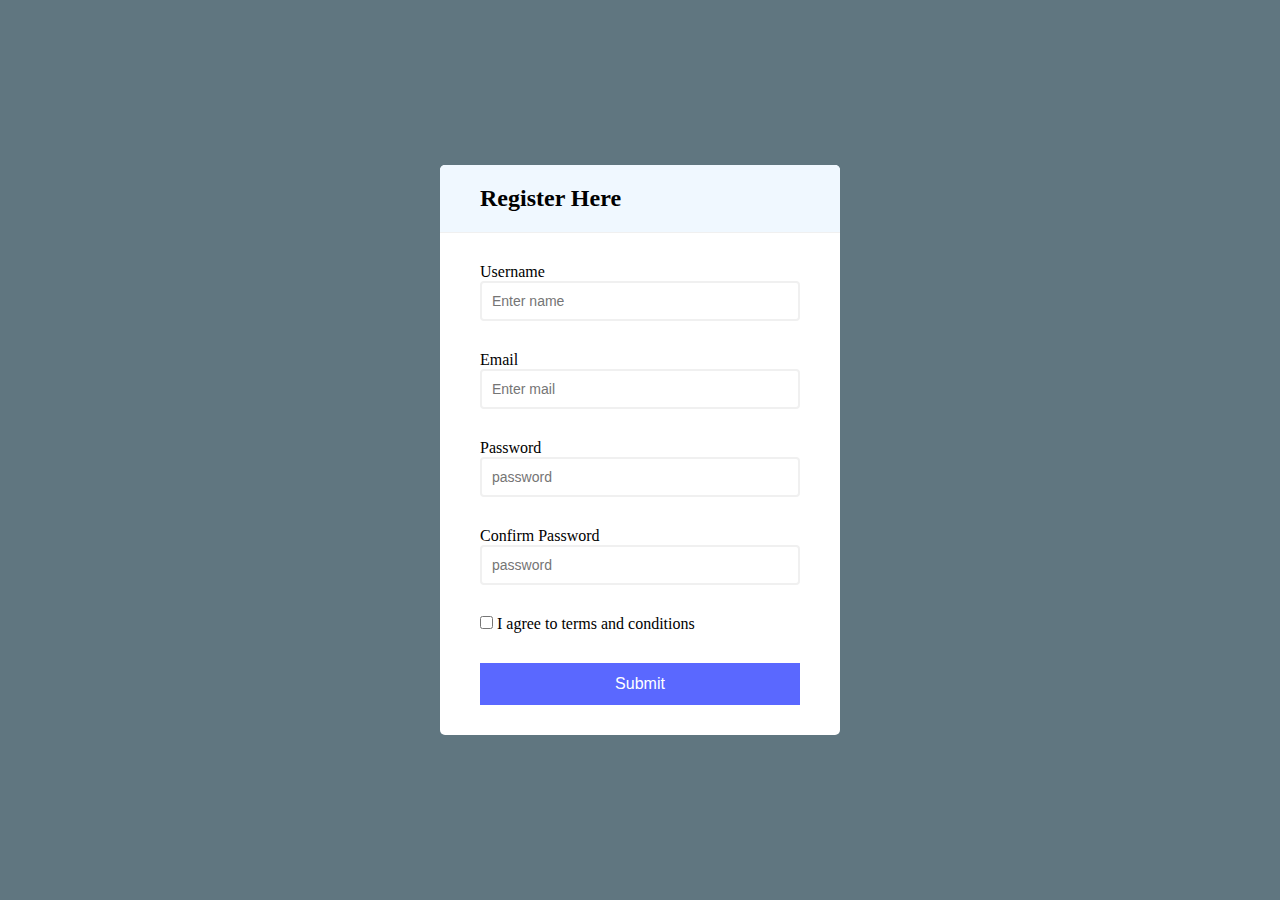
<file: class-Practice/index.html>
<!DOCTYPE html>
<html lang="en">

<head>
  <meta charset="UTF-8">
  <meta name="viewport" content="width=device-width, initial-scale=1.0">
  <title>praveen</title>
  <link rel="stylesheet" href="styles.css" />
  <link href="https://fonts.googleapis.com/icon?family=Material+Icons" rel="stylesheet" />
</head>

<body>

  <div class="container">
    <div class="header">
      <h2>Register Here</h2>
    </div>
    <form action="file.html" class="form" id="form">
      <div class="field">
        <label>Username</label>
        <input type="text" placeholder="Enter name" id="uname">
        <span class="material-icons success">check_circle</span>
        <span class="material-icons error">error</span>
        <small>Error message</small>
      </div>
     <div class="field">
        <label>Email</label>
        <input type="email" placeholder="Enter mail" id="email">
        <span class="material-icons success">check_circle</span>
        <span class="material-icons error">error</span>
        <small>Error message</small>
      </div>
      <div class="field">
        <label>Password</label>
        <input type="password" placeholder="password" id="password">
        <span class="material-icons success">check_circle</span>
        <span class="material-icons error">error</span>
        <small>Error message</small>
      </div>
      <div class="field">
        <label>Confirm Password</label>
        <input type="password" placeholder="password" id="cpassword">
        <span class="material-icons success">check_circle</span>
        <span class="material-icons error">error</span>
        <small>Error message</small>
      </div>
      <div class="field">
        <input type="checkbox" id="tc" class="terms">
        <label>I agree to terms and conditions</label>
        <small>Error message</small>
      </div>
      <input type="submit" class="button">
    </form>
  </div>

<script src="script.js"></script>
  <!-- 
<div style="border: 2px solid black;margin:90px;">hello praneeth</div> -->
  <!-- <a href="https://www.flaticon.com/free-icons/favicon" title="favicon icons">Favicon icons created by Freepik - Flaticon</a> -->
  <!-- <img src="https://cdn-icons-png.flaticon.com/128/2037/2037358.png" alt="icon"> -->


  <!-- <script>
   
   /*SPREAD OPERATOR
      var arr=[6,4,5,7,54,4233]
      console.log(arr)
      console.log(...arr)
      var arr2=[3,4,...arr]
      console.log(arr2) */
     // var s="praveen"
      //console.log(...s)
  //    var arr2=[1,5,73,3]
   //   add(...arr2);
    //  function add(a,b,c,d){
    //    console.log(a+b+c+d)
     // }   */
      /*EVERY METHOD
      let places=['kaikaluru','ladakh','akividu','amalapuram']
      var place=places.every((ele)=>{
        return ele.startsWith("a");
      })
      console.log(place);   */
    /*FIND METHOD 
    let places=['kaikaluru','ladakh','akividu','amalapuram']
    var place =  places.find(function(ele,key,arr){
      return ele.startsWith("a");
      //  return ele.endsWith("u");
      });
      console.log(place); */
   /*SOME metoh
      var place =  places.some(function(ele,key,arr){
      return ele.startsWith("a");
      //  return ele.endsWith("u");
      });
      console.log(place);  */
     /*REDUCE METHOD
     var arr=[10,9,3,5,8]
    var x = arr.reduce(function(acc,ele){
       
          return acc+ele
      },0)
      console.log(x) */
/*
let fn=document.getElementById('b1')
fn.addEventListener('click',change) */
/*function change(event){
  console.log(event)
  if(event.key=='a'){
    alert("a is not allowed")
  }
  fn.style.backgroundColor='skyblue';
}
*/
/* function change(){
  var letters='0123456789ABCDEF';
  var color='#';
  for(var i=0;i<6;i++){
    var r=Math.floor(Math.random()*16);
    color = color + letters[r]
  }
  document.body.style.backgroundColor = color
}
*/

/* var x=setTimeout(function(){
  alert("hi");
},3000);  */
//clearInterval(x)
//console.log("hello") 
/* var x=setTimeout(test,3000,"praveen");
console.log("hello");
function test(name){
  alert("hi"+name)
}
  */
/* var counter = 1
  var x=setInterval(test,3000,"praveen");
console.log("hello");
function test(name){
  alert("called"+counter)
  counter+=1;
  if(counter > 2){
    clearInterval(x)
  }
}
  */

/* var birthyears=[2000,2015,2004,2005,2006,2025]
var ages = birthyears.map(function(ele,index,arr){
  let age = 2025 - ele
  return age;
}) 
console.table(birthyears)
console.table(ages) */

//forEach method does not return new array
//but map function return new array

/*  var birthyears=[2000,2015,2004,2005,2006,2025]
var ages = birthyears.map(agefind)
function agefind(ele,index,arr){
  let age = 2025 - ele
  return age;
}
console.table(birthyears)
console.table(ages)  */

/* var nums=[1,2,3,4,5,3,8,9]
var a = nums.filter(function(ele){
  if(ele > 5){
    return ele;
  }
})
console.log(a) */

</script> -->
</body>

</html>
</file>
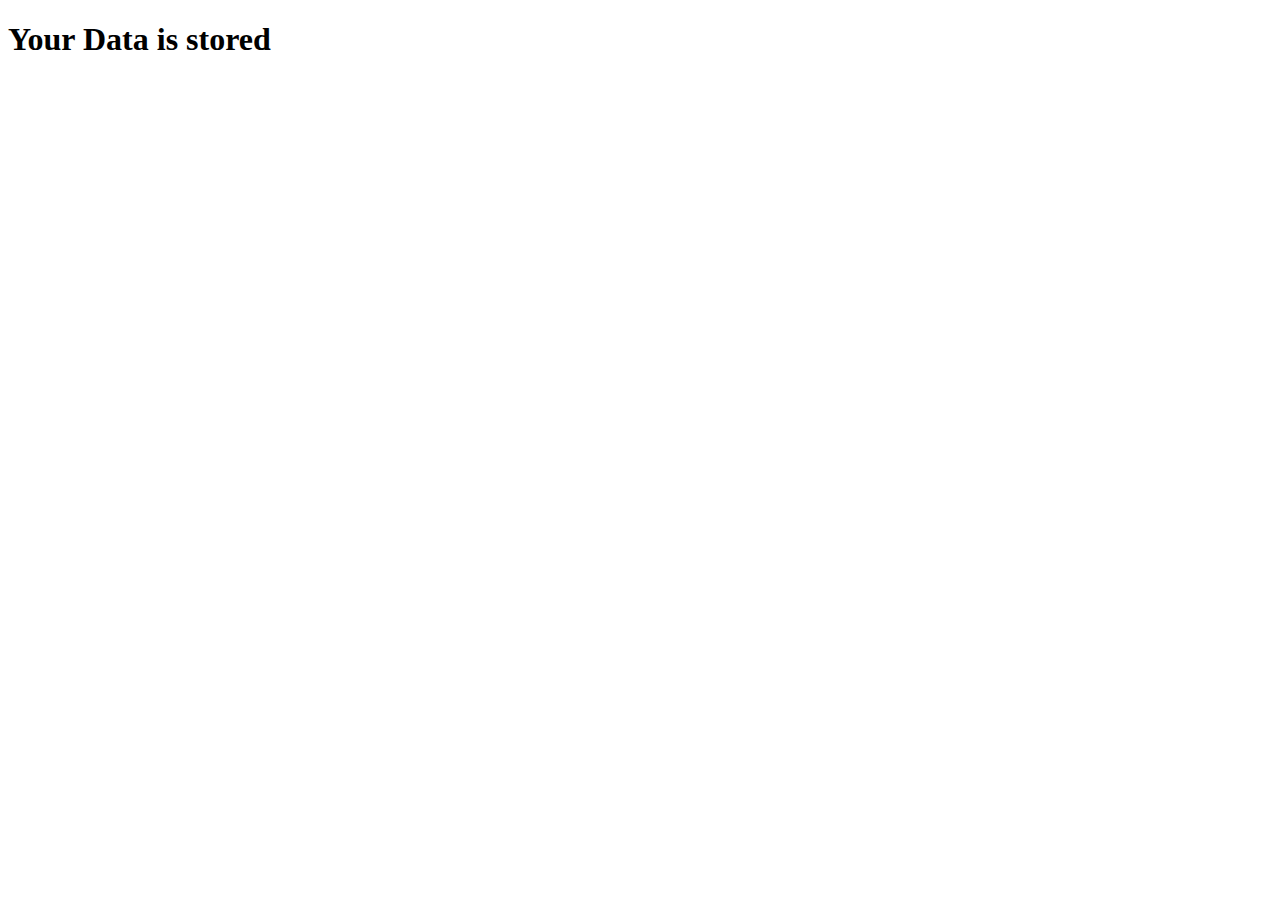
<file: class-Practice/file.html>
<!DOCTYPE html>
<html lang="en">
<head>
    <meta charset="UTF-8">
    <meta name="viewport" content="width=device-width, initial-scale=1.0">
    <title>Document</title>
    
</head>
<body>
    <div class="one">
        <h1>Your Data is stored</h1>
    </div>
    <script src="script.js"></script>
</body>
</html>
</file>
<file: class-Practice/styles.css>
*{
    box-sizing: border-box;
    margin: 0;
    padding: 0;
    outline: none;
}
body{
    display: flex;
    justify-content: center;
    align-items: center;
    min-height: 100vh;
    background-color: #607680;
    margin: 0;
}
.container{
    background-color: white;
    border-radius: 5px;
    width: 400px;
    max-width: 100%;
    overflow: hidden;
}
.header{
    background-color: aliceblue;
    padding: 20px 40px;
    border-bottom: 1px solid #f0f0f0;
}
.header h2{
    margin: 0;
}
.form{
    padding: 30px 40px;
}
.field{
    margin-bottom: 10px;
    padding-bottom: 20px;
    position: relative;
}
.field .label{
    display: inline-block;
    margin-bottom: 5px;
}
.field input:not(.terms){
    display: block;
    border-radius: 4px;
    border:2px solid #f0f0f0;
    font-size: 14px;
    width: 100%;
    padding: 10px;
}
.field span{
    position: absolute;
    top: 30px;
    right: 10px;
    visibility: hidden;
}
.field small{
    position: absolute;
    bottom: 0px;
    left: 0px;
    visibility: hidden;
}
.form .button{
    background-color: rgba(90,104,2355);
    border: 2px solid rgba(90,104,2355);
    color: white;
    padding: 10px;
    width: 100%;
    font-size: 16px;
    display: block;
}
.field.success input{
    border-color: rgb(4, 237, 4);
}
.field.error input{
    border-color: red;
}
.field.success span.success{
    color: rgb(4, 237, 4);
    visibility: visible;
}
.field.error span.error{
    color: red;
    visibility: visible;
}
.field.error span.error{
    visibility: none;
}
.field.success span.success{
    visibility: none;
}
.field.error small{
    visibility: visible;
    color:#e74c3c;
}
</file>
